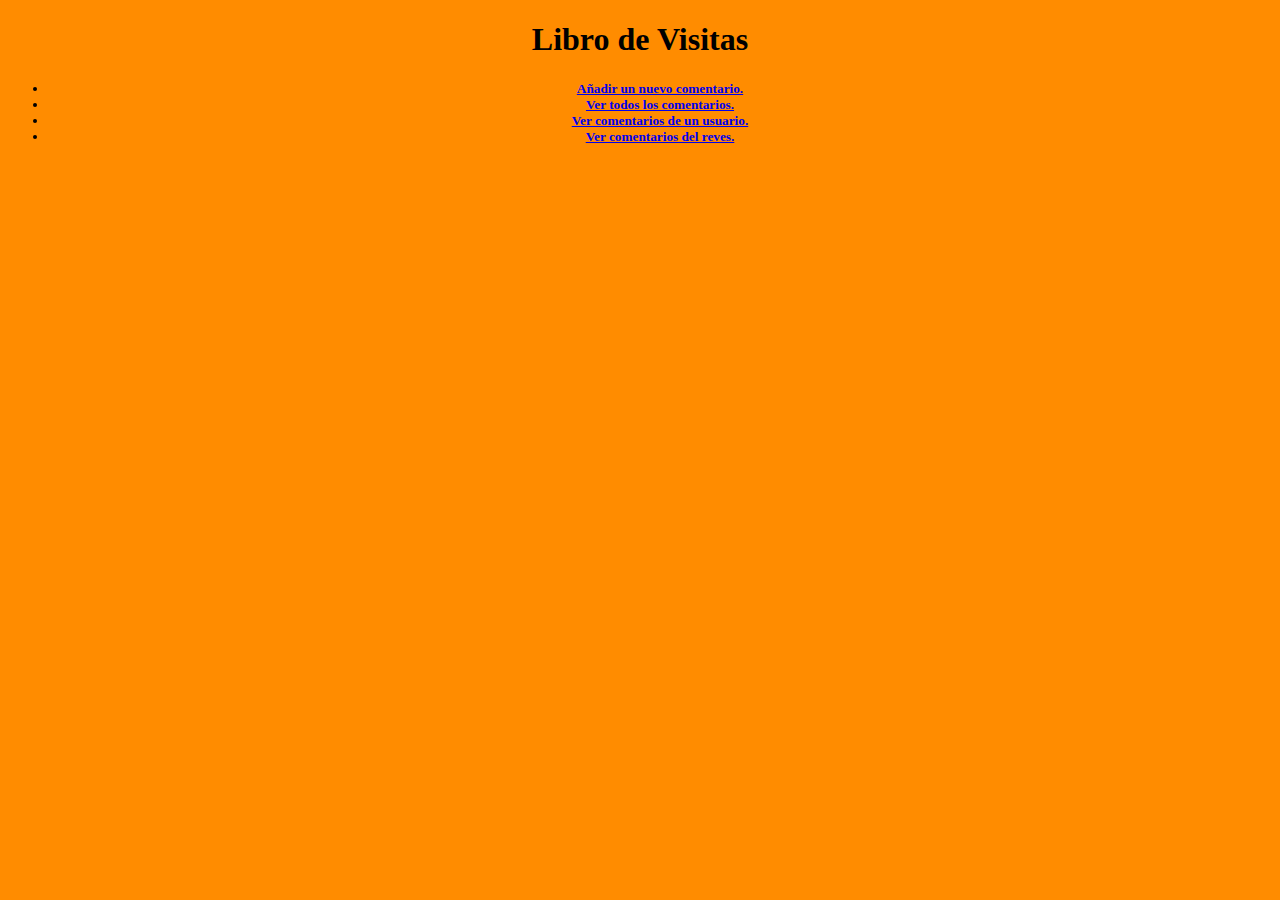
<file: Practica3/html/index.html>
<!DOCTYPE HTML>
<html>
    <head>
        <meta charset="utf-8">
        <title>Libro de Visitas</title>
    </head>
    <body style="text-align: center;background-color: darkorange">
        <h1>Libro de Visitas</h1>
        <h5><ul>
                <li><a href="../php/anadirComentario.php">Añadir un nuevo comentario.</a></li>
                <li><a href="../php/verComentarios.php">Ver todos los comentarios.</a></li>
                <li><a href="../php/comentariosUsuario.php">Ver comentarios de un usuario.</a></li>
                <li><a href="../php/verComentariosMasRecientesPrimero.php">Ver comentarios del reves.</a></li>
            </ul></h5>
    </body>

</html>
</file>
